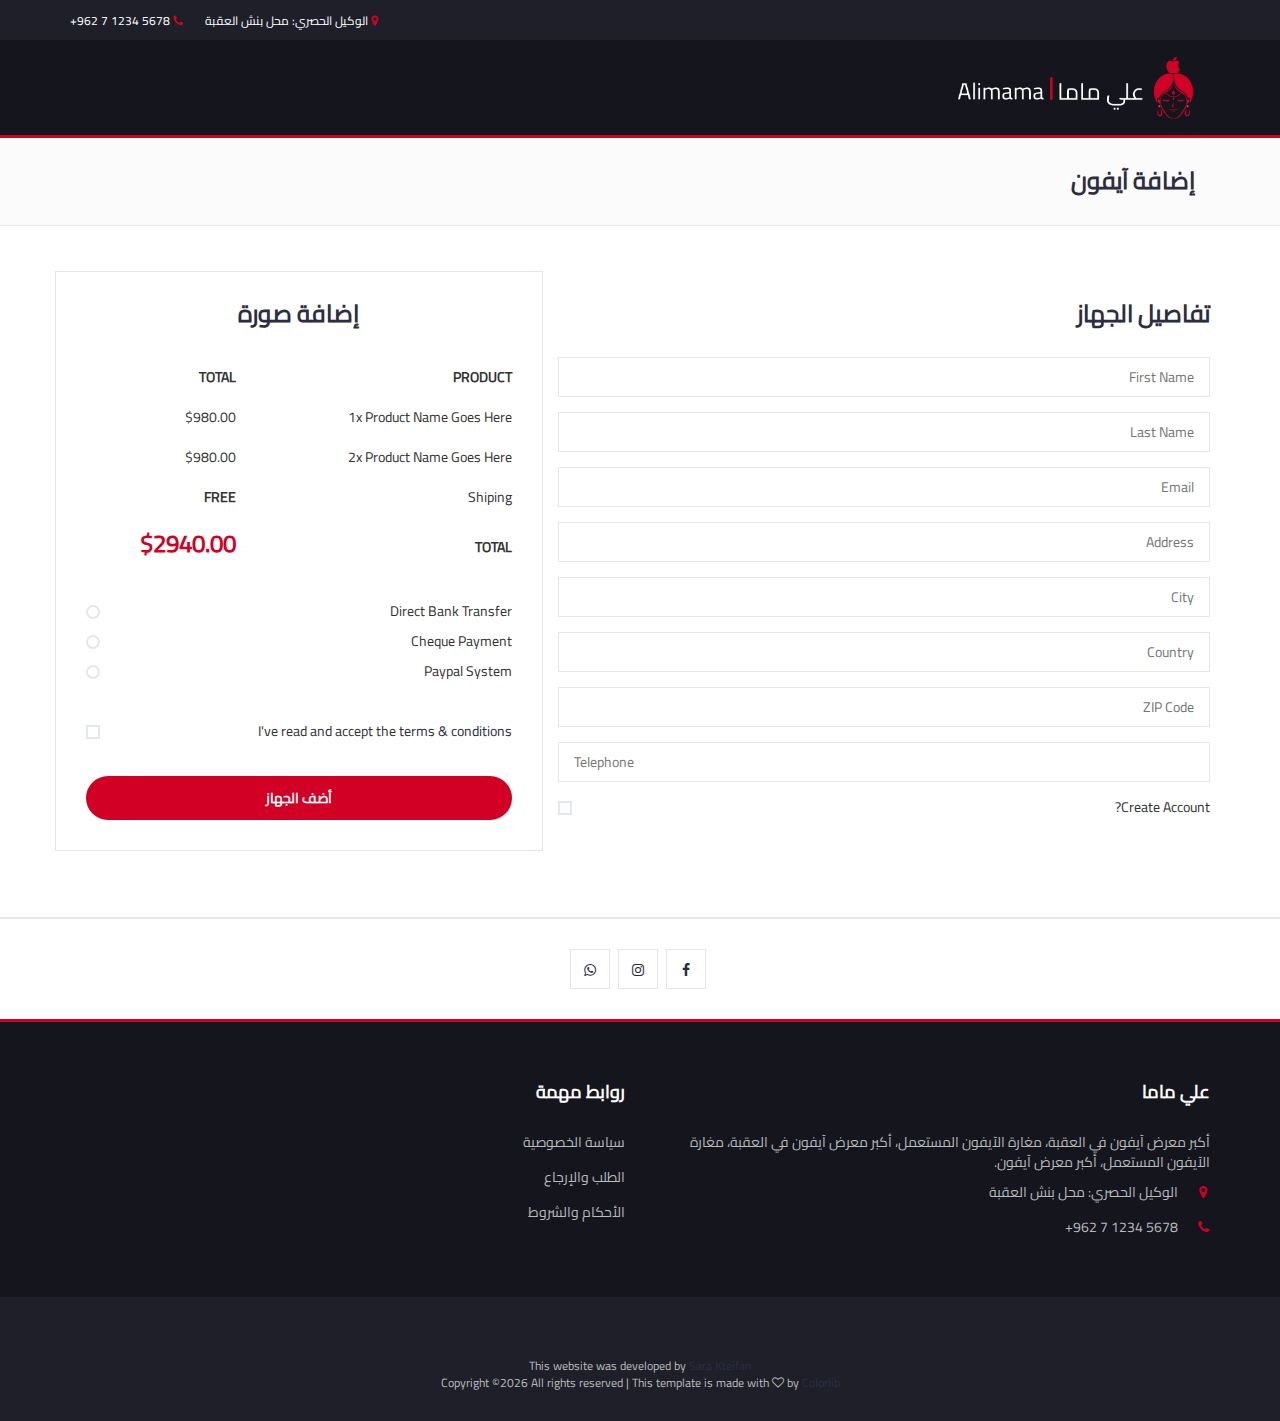
<file: checkout.html>
<!DOCTYPE html>
<html lang="ar" dir="rtl">
	<head>
		<meta charset="utf-8">
		<meta http-equiv="X-UA-Compatible" content="IE=edge">
		<meta name="viewport" content="width=device-width, initial-scale=1">
		 <!-- The above 3 meta tags *must* come first in the head; any other head content must come *after* these tags -->

		<title>علي ماما</title>

		<!-- Bootstrap -->
		<link type="text/css" rel="stylesheet" href="css/bootstrap.min.css"/>

		<!-- Font Awesome Icon -->
		<link rel="stylesheet" href="css/font-awesome.min.css">

		<!-- Custom stlylesheet -->
		<link type="text/css" rel="stylesheet" href="css/style.css"/>

		<!-- HTML5 shim and Respond.js for IE8 support of HTML5 elements and media queries -->
		<!-- WARNING: Respond.js doesn't work if you view the page via file:// -->
		<!--[if lt IE 9]>
		  <script src="https://oss.maxcdn.com/html5shiv/3.7.3/html5shiv.min.js"></script>
		  <script src="https://oss.maxcdn.com/respond/1.4.2/respond.min.js"></script>
		<![endif]-->

    </head>
	<body>
		<!-- HEADER -->
		<header>
			<!-- TOP HEADER -->
			<div id="top-header">
				<div class="container">
					<ul class="header-links pull-left">
						<li><a href="https://maps.app.goo.gl/fcpS6cqZfpdxAS367" target="_blank"><i class="fa fa-map-marker"></i> الوكيل الحصري: محل بنش العقبة</a></li>
						<li><a href="tel:+9627********"><i class="fa fa-phone"></i> <span dir="ltr"> +962 7 1234 5678</span></a></li>
					</ul>
				</div>
			</div>
			<!-- /TOP HEADER -->

			<!-- MAIN HEADER -->
			<div id="header">
				<!-- container -->
				<div class="container">
					<!-- row -->
					<div class="row">
						<!-- LOGO -->
						<div class="col-md-3 col-xs-6 right-float">
							<div class="header-logo">
								<a href="index.html" class="logo">
									<img src="./img/logo.png" alt="">
								</a>
							</div>
						</div>
						<!-- /LOGO -->

					</div>
					<!-- row -->
				</div>
				<!-- container -->
			</div>
			<!-- /MAIN HEADER -->
		</header>
		<!-- /HEADER -->

		<!-- BREADCRUMB -->
		<div id="breadcrumb" class="section">
			<!-- container -->
			<div class="container">
				<!-- row -->
				<div class="row">
					<div class="col-md-12">
						<h3 class="breadcrumb-header">إضافة آيفون</h3>
					</div>
				</div>
				<!-- /row -->
			</div>
			<!-- /container -->
		</div>
		<!-- /BREADCRUMB -->

		<!-- SECTION -->
		<div class="section">
			<!-- container -->
			<div class="container">
				<!-- row -->
				<div class="row">

					<div class="col-md-7">
						<!-- Billing Details -->
						<div class="billing-details">
							<div class="section-title">
								<h3 class="title">تفاصيل الجهاز</h3>
							</div>
							<div class="form-group">
								<input class="input" type="text" name="first-name" placeholder="First Name">
							</div>
							<div class="form-group">
								<input class="input" type="text" name="last-name" placeholder="Last Name">
							</div>
							<div class="form-group">
								<input class="input" type="email" name="email" placeholder="Email">
							</div>
							<div class="form-group">
								<input class="input" type="text" name="address" placeholder="Address">
							</div>
							<div class="form-group">
								<input class="input" type="text" name="city" placeholder="City">
							</div>
							<div class="form-group">
								<input class="input" type="text" name="country" placeholder="Country">
							</div>
							<div class="form-group">
								<input class="input" type="text" name="zip-code" placeholder="ZIP Code">
							</div>
							<div class="form-group">
								<input class="input" type="tel" name="tel" placeholder="Telephone">
							</div>
							<div class="form-group">
								<div class="input-checkbox">
									<input type="checkbox" id="create-account">
									<label for="create-account">
										<span></span>
										Create Account?
									</label>
									<div class="caption">
										<p>Lorem ipsum dolor sit amet, consectetur adipisicing elit, sed do eiusmod tempor incididunt.</p>
										<input class="input" type="password" name="password" placeholder="Enter Your Password">
									</div>
								</div>
							</div>
						</div>
						<!-- /Billing Details -->
					</div>

					<!-- Order Details -->
					<div class="col-md-5 order-details">
						<div class="section-title text-center">
							<h3 class="title">إضافة صورة</h3>
						</div>
						<div class="order-summary">
							<div class="order-col">
								<div><strong>PRODUCT</strong></div>
								<div><strong>TOTAL</strong></div>
							</div>
							<div class="order-products">
								<div class="order-col">
									<div>1x Product Name Goes Here</div>
									<div>$980.00</div>
								</div>
								<div class="order-col">
									<div>2x Product Name Goes Here</div>
									<div>$980.00</div>
								</div>
							</div>
							<div class="order-col">
								<div>Shiping</div>
								<div><strong>FREE</strong></div>
							</div>
							<div class="order-col">
								<div><strong>TOTAL</strong></div>
								<div><strong class="order-total">$2940.00</strong></div>
							</div>
						</div>
						<div class="payment-method">
							<div class="input-radio">
								<input type="radio" name="payment" id="payment-1">
								<label for="payment-1">
									<span></span>
									Direct Bank Transfer
								</label>
								<div class="caption">
									<p>Lorem ipsum dolor sit amet, consectetur adipisicing elit, sed do eiusmod tempor incididunt ut labore et dolore magna aliqua.</p>
								</div>
							</div>
							<div class="input-radio">
								<input type="radio" name="payment" id="payment-2">
								<label for="payment-2">
									<span></span>
									Cheque Payment
								</label>
								<div class="caption">
									<p>Lorem ipsum dolor sit amet, consectetur adipisicing elit, sed do eiusmod tempor incididunt ut labore et dolore magna aliqua.</p>
								</div>
							</div>
							<div class="input-radio">
								<input type="radio" name="payment" id="payment-3">
								<label for="payment-3">
									<span></span>
									Paypal System
								</label>
								<div class="caption">
									<p>Lorem ipsum dolor sit amet, consectetur adipisicing elit, sed do eiusmod tempor incididunt ut labore et dolore magna aliqua.</p>
								</div>
							</div>
						</div>
						<div class="input-checkbox">
							<input type="checkbox" id="terms">
							<label for="terms">
								<span></span>
								I've read and accept the <a href="#">terms & conditions</a>
							</label>
						</div>
						<a href="#" class="primary-btn order-submit">أضف الجهاز</a>
					</div>
					<!-- /Order Details -->
				</div>
				<!-- /row -->
			</div>
			<!-- /container -->
		</div>
		<!-- /SECTION -->

		<!-- Social -->
		<div id="social" class="section">
			<!-- container -->
			<div class="container">
				<!-- row -->
				<div class="row">
					<div class="social-row col-md-12">
						<div class="social">
							<ul class="social-follow">
								<li>
									<a href="#"><i class="fa fa-facebook"></i></a>
								</li>
								<li>
									<a href="#"><i class="fa fa-instagram"></i></a>
								</li>
								<li>
									<a href="#"><i class="fa fa-whatsapp"></i></a>
								</li>
							</ul>
						</div>
					</div>
				</div>
				<!-- /row -->
			</div>
			<!-- /container -->
		</div>
		<!-- /Social -->

		<!-- FOOTER -->
		<footer id="footer">
			<!-- top footer -->
			<div class="section">
				<!-- container -->
				<div class="container">
					<!-- row -->
					<div class="row">
						<div class="col-md-6 col-xs-6">
							<div class="footer">
								<h3 class="footer-title">علي ماما</h3>
								<p>أكبر معرض آيفون في العقبة، مغارة الآيفون المستعمل، أكبر معرض آيفون في العقبة، مغارة الآيفون المستعمل، أكبر معرض آيفون.</p>
								<ul class="footer-links">
									<li><a href="https://maps.app.goo.gl/fcpS6cqZfpdxAS367" target="_blank"><i class="fa fa-map-marker"></i> الوكيل الحصري: محل بنش العقبة</a></li>
									<li><a href="tel:+9627********"><i class="fa fa-phone"></i> <span dir="ltr"> +962 7 1234 5678</span></a></li>
								</ul>
							</div>
						</div>

						<div class="clearfix visible-xs"></div>

						<div class="col-md-3 col-xs-6">
							<div class="footer">
								<h3 class="footer-title">روابط مهمة</h3>
								<ul class="footer-links">
									<li><a href="#">سياسة الخصوصية</a></li>
									<li><a href="#">الطلب والإرجاع</a></li>
									<li><a href="#">الأحكام والشروط</a></li>
								</ul>
							</div>
						</div>

					</div>
					<!-- /row -->
				</div>
				<!-- /container -->
			</div>
			<!-- /top footer -->

			<!-- bottom footer -->
			<div id="bottom-footer" class="section">
				<div class="container">
					<!-- row -->
					<div class="row">
						<div class="col-md-12 text-center">
							<span class="copyright">
								This website was developed by <a href="https://www.linkedin.com/in/sara-kteifan-38803222a/" target="_blank">Sara Kteifan</a> <br>
								<!-- Link back to Colorlib can't be removed. Template is licensed under CC BY 3.0. -->
								Copyright &copy;<script>document.write(new Date().getFullYear());</script> All rights reserved | This template is made with <i class="fa fa-heart-o" aria-hidden="true"></i> by <a href="https://colorlib.com" target="_blank">Colorlib</a>
							<!-- Link back to Colorlib can't be removed. Template is licensed under CC BY 3.0. -->
							</span>
						</div>
					</div>
						<!-- /row -->
				</div>
				<!-- /container -->
			</div>
			<!-- /bottom footer -->
		</footer>
		<!-- /FOOTER -->

		<!-- jQuery Plugins -->
		<script src="js/jquery.min.js"></script>
		<script src="js/bootstrap.min.js"></script>
		<script src="js/main.js"></script>

	</body>
</html>
</file>
<file: css/style.css>
/*
Template Name: Electro - HTML Ecommerce Template
Author: yaminncco

Colors:
	Body 		: #333
	Headers 	: #2B2D42
	Primary 	: #D10024
	Dark 		: #15161D #1E1F29
	Grey 		: #E4E7ED #FBFBFC #8D99AE #B9BABC

Fonts: Cairo-Regular

Table OF Contents
------------------------------------
1 > GENERAL
------ Typography
------ Buttons
------ Inputs
------ Section
------ Breadcrumb
2 > HEADER
------ Top header
------ Logo
------ Search
------ Cart
3 > NAVIGATION
------ Main nav
------ Responsive Nav
4 > CATEGORY SHOP
5 > HOT DEAL
6 > PRODUCT
------ Product
------ Widget product
------ Product slick
7 > STORE PAGE
------ Aside
------ Store
8 > PRODUCT DETAILS PAGE
------ Product view
------ Product details
------ Product tab
9 > CHECKOUT PAGE
10 > NEWSLETTER
11 > FOOTER
11 > SLICK STYLE
12 > RESPONSIVE
------------------------------------*/

/*=========================================================
	01 -> GENERAL
===========================================================*/

/*----------------------------*\
	Typography
\*----------------------------*/

@font-face {
  font-family: 'Cairo-Regular';
  src: url(../fonts/Cairo-Regular.ttf) format('truetype');
}

body {
  font-family: 'Cairo-Regular';
  font-weight: 400;
  color: #333;
}

h1, h2, h3, h4, h5, h6 {
  color: #2B2D42;
  font-weight: 700;
  margin: 0 0 10px;
}

a {
  color: #2B2D42;
  font-weight: 500;
  -webkit-transition: 0.2s color;
  transition: 0.2s color;
}

a:hover, a:focus {
  color: #D10024;
  text-decoration: none;
  outline: none;
}

ul, ol {
  margin: 0;
  padding: 0;
  list-style: none
}

/*----------------------------*\
	Buttons
\*----------------------------*/

.primary-btn {
  display: inline-block;
  padding: 12px 30px;
  background-color: #D10024;
  border: none;
  border-radius: 40px;
  color: #FFF;
  font-weight: 700;
  text-align: center;
  -webkit-transition: 0.2s all;
  transition: 0.2s all;
}

.primary-btn:hover, .primary-btn:focus {
  opacity: 0.9;
  color: #FFF;
}

/*----------------------------*\
	Inputs
\*----------------------------*/

/*-- Text input --*/

.input {
  height: 40px;
  padding: 0px 15px;
  border: 1px solid #E4E7ED;
  background-color: #FFF;
  width: 100%;
}

textarea.input {
  padding: 15px;
  min-height: 90px;
}

/*-- Number input --*/

.input-number {
  position: relative;
}

.input-number input[type="number"]::-webkit-inner-spin-button, .input-number input[type="number"]::-webkit-outer-spin-button {
  -webkit-appearance: none;
  margin: 0;
}

.input-number input[type="number"] {
  appearance: textfield;
  -moz-appearance: textfield;
  height: 40px;
  width: 100%;
  border: 1px solid #E4E7ED;
  background-color: #FFF;
  padding: 0px 35px 0px 15px;
}

.input-number .qty-up, .input-number .qty-down {
  position: absolute;
  display: block;
  width: 20px;
  height: 20px;
  border: 1px solid #E4E7ED;
  background-color: #FFF;
  text-align: center;
  font-weight: 700;
  cursor: pointer;
  -webkit-user-select: none;
  -moz-user-select: none;
  -ms-user-select: none;
  user-select: none;
}

.input-number .qty-up {
  right: 0;
  top: 0;
  border-bottom: 0px;
}

.input-number .qty-down {
  right: 0;
  bottom: 0;
}

.input-number .qty-up:hover, .input-number .qty-down:hover {
  background-color: #E4E7ED;
  color: #D10024;
}

/*-- Select input --*/

.input-select {
  padding: 0px 15px;
  background: #FFF;
  border: 1px solid #E4E7ED;
  height: 40px;
}

/*-- checkbox & radio input --*/

.input-radio, .input-checkbox {
  position: relative;
  display: block;
}

.input-radio input[type="radio"]:not(:checked), .input-radio input[type="radio"]:checked, .input-checkbox input[type="checkbox"]:not(:checked), .input-checkbox input[type="checkbox"]:checked {
  position: absolute;
  margin-left: -9999px;
  visibility: hidden;
}

.input-radio label, .input-checkbox label {
  font-weight: 500;
  min-height: 20px;
  padding-left: 20px;
  margin-bottom: 5px;
  cursor: pointer;
}

.input-radio input[type="radio"]+label span, .input-checkbox input[type="checkbox"]+label span {
  position: absolute;
  left: 0px;
  top: 4px;
  width: 14px;
  height: 14px;
  border: 2px solid #E4E7ED;
  background: #FFF;
}

.input-radio input[type="radio"]+label span {
  border-radius: 50%;
}

.input-radio input[type="radio"]+label span:after {
  content: "";
  position: absolute;
  left: 50%;
  top: 50%;
  -webkit-transform: translate(-50%, -50%) scale(0);
  -ms-transform: translate(-50%, -50%) scale(0);
  transform: translate(-50%, -50%) scale(0);
  background-color: #FFF;
  width: 4px;
  height: 4px;
  border-radius: 50%;
  opacity: 0;
  -webkit-transition: all 0.2s;
  transition: all 0.2s;
}

.input-checkbox input[type="checkbox"]+label span:after {
  content: '✔';
  position: absolute;
  top: -2px;
  left: 1px;
  font-size: 10px;
  color: #FFF;
  opacity: 0;
  -webkit-transform: scale(0);
  -ms-transform: scale(0);
  transform: scale(0);
  -webkit-transition: all 0.2s;
  transition: all 0.2s;
}

.input-radio input[type="radio"]:checked+label span, .input-checkbox input[type="checkbox"]:checked+label span {
  background-color: #D10024;
  border-color: #D10024;
}

.input-radio input[type="radio"]:checked+label span:after {
  opacity: 1;
  -webkit-transform: translate(-50%, -50%) scale(1);
  -ms-transform: translate(-50%, -50%) scale(1);
  transform: translate(-50%, -50%) scale(1);
}

.input-checkbox input[type="checkbox"]:checked+label span:after {
  opacity: 1;
  -webkit-transform: scale(1);
  -ms-transform: scale(1);
  transform: scale(1);
}

.input-radio .caption, .input-checkbox .caption {
  margin-top: 5px;
  max-height: 0;
  overflow: hidden;
  -webkit-transition: 0.3s max-height;
  transition: 0.3s max-height;
}

.input-radio input[type="radio"]:checked~.caption, .input-checkbox input[type="checkbox"]:checked~.caption {
  max-height: 800px;
}

/*----------------------------*\
	Section
\*----------------------------*/

.section {
  padding-top: 30px;
  padding-bottom: 30px;
}

.section-title {
  position: relative;
  margin-bottom: 30px;
  margin-top: 15px;
}

.section-title .title {
  display: inline-block;
  margin: 0px;
}

.section-title .section-nav {
  float: right;
}

.section-title .section-nav .section-tab-nav {
  display: inline-block;
}

.section-tab-nav li {
  display: inline-block;
  margin-right: 15px;
}

.section-tab-nav li:last-child {
  margin-right: 0px;
}

.section-tab-nav li a {
  font-weight: 700;
  color: #8D99AE;
}

.section-tab-nav li a:after {
  content: "";
  display: block;
  width: 0%;
  height: 2px;
  background-color: #D10024;
  -webkit-transition: 0.2s all;
  transition: 0.2s all;
}

.section-tab-nav li.active a {
  color: #D10024;
}

.section-tab-nav li a:hover:after, .section-tab-nav li a:focus:after, .section-tab-nav li.active a:after {
  width: 100%;
}

.section-title .section-nav .products-slick-nav {
  top: 0px;
  right: 0px;
}

/*----------------------------*\
	Breadcrumb
\*----------------------------*/

#breadcrumb {
  padding: 30px 0px;
  background: #FBFBFC;
  border-bottom: 1px solid #E4E7ED;
  margin-bottom: 30px;
}

#breadcrumb .breadcrumb-header {
  display: inline-block;
  margin-top: 0px;
  margin-bottom: 0px;
  margin-right: 15px;
}

#breadcrumb .breadcrumb-tree {
  display: inline-block;
}

#breadcrumb .breadcrumb-tree li {
  display: inline-block;
  font-size: 12px;
  font-weight: 500;
}

#breadcrumb .breadcrumb-tree li+li {
  margin-left: 10px;
}

#breadcrumb .breadcrumb-tree li+li:before {
  content: '/';
  display: inline-block;
  color: #8D99AE;
  margin: 0 10px;
}

#breadcrumb .breadcrumb-tree li a {
  color: #8D99AE;
}

#breadcrumb .breadcrumb-tree li a:hover {
  color: #D10024;
}

/*=========================================================
	02 -> HEADER
===========================================================*/

/*----------------------------*\
	Top header
\*----------------------------*/

#top-header {
  padding-top: 10px;
  padding-bottom: 10px;
  background-color: #1E1F29;
}

.header-links li {
  display: inline-block;
  margin-right: 15px;
  font-size: 12px;
}

.header-links li a {
  color: #FFF;
}

.header-links li a:hover {
  color: #D10024;
}

.header-links li i {
  color: #D10024;
  margin-right: 5px;
}

/*----------------------------*\
	Logo
\*----------------------------*/

#header {
  padding-top: 15px;
  padding-bottom: 15px;
  background-color: #15161D;
  border-bottom: 3px solid #D10024;
}

.header-logo {
  float: right;
}

.header-logo .logo img {
  display: block;
  width: 100%;
}

/*=========================================================
	04 -> CATEGORY SHOP
===========================================================*/

.shop {
  position: relative;
  overflow: hidden;
  margin: 15px 0px;
}

.shop:before {
  content: "";
  position: absolute;
  top: 0;
  bottom: 0;
  left: 0px;
  width: 50%;
  background: #D10024;
  opacity: 0.9;
  -webkit-transform: skewX(-45deg);
  -ms-transform: skewX(-45deg);
  transform: skewX(-45deg);
}

.shop:after {
  content: "";
  position: absolute;
  top: 0;
  bottom: 0;
  left: 1px;
  width: 100%;
  background: #D10024;
  opacity: 0.9;
  -webkit-transform: skewX(-45deg) translateX(-100%);
  -ms-transform: skewX(-45deg) translateX(-100%);
  transform: skewX(-45deg) translateX(-100%);
}

.shop .shop-img {
  position: relative;
  background-color: #E4E7ED;
  z-index: -1;
}

.shop .shop-img>img {
  width: 100%;
  -webkit-transition: 0.2s all;
  transition: 0.2s all;
}

.shop:hover .shop-img>img {
  -webkit-transform: scale(1.1);
  -ms-transform: scale(1.1);
  transform: scale(1.1);
}

.shop .shop-body {
  position: absolute;
  top: 0;
  left: 0;
  width: 50%;
  padding: 30px 20px;
  z-index: 10;
}

.shop .shop-body h3 {
  color: #FFF;
}

.shop .shop-body .cta-btn {
  color: #FFF;
}

/*=========================================================
	05 -> HOT DEAL
===========================================================*/

#main-header.section {
  background-color: #E4E7ED;
  background-image: linear-gradient(to bottom right, #8D99AE, #E4E7ED);
  background-position: center;
  background-repeat: no-repeat;
  height: 400px;
  position: relative;
  padding: 0;
}

#main-header.section .row{
  display: flex;
  flex-wrap: wrap;
  align-items: center;
  justify-content: center;
}

.main-header-text {
  text-align: center;
}

.main-header-text p {
  font-size: 24px;
}


.header-img {
animation-name: example;
animation-duration: 3s;
}

.header-img img{
  width: 100%;
}

@keyframes example {
0%   {top:-500px;}
40%  {top:0px;}
55%  {top:-15px;}
70%  {top:0px;}
85%  {top:-15px;}
100% {top:0px;}
}

/*=========================================================
	06 -> PRODUCT
===========================================================*/

/*----------------------------*\
	product
\*----------------------------*/

.product {
  position: relative;
  margin: 15px 0px;
  -webkit-box-shadow: 0px 0px 0px 0px #E4E7ED, 0px 0px 0px 1px #E4E7ED;
  box-shadow: 0px 0px 0px 0px #E4E7ED, 0px 0px 0px 1px #E4E7ED;
  -webkit-transition: 0.2s all;
  transition: 0.2s all;
}

.product:hover {
  -webkit-box-shadow: 0px 0px 6px 0px #E4E7ED, 0px 0px 0px 2px #D10024;
  box-shadow: 0px 0px 6px 0px #E4E7ED, 0px 0px 0px 2px #D10024;
}

.product .product-img {
  position: relative;
}

.product .product-img>img {
  width: 100%;
}

.product .product-body {
  position: relative;
  padding: 15px;
  background-color: #FFF;
  text-align: center;
  z-index: 20;
}

.product .product-body .product-category {
  font-size: 12px;
  color: #8D99AE;
}

.product .product-body .product-name {
  font-size: 14px;
}

.product .product-body .product-name>a {
  font-weight: 700;
}

.product .product-body .product-name>a:hover, .product .product-body .product-name>a:focus {
  color: #D10024;
}

.product .product-body .product-price {
  color: #D10024;
  font-size: 18px;
}

.product .product-body .product-price .product-old-price {
  font-size: 70%;
  font-weight: 400;
  color: #8D99AE;
}

.product .add-to-cart {
  position: absolute;
  left: 1px;
  right: 1px;
  bottom: 1px;
  padding: 15px;
  background: #1e1f29;
  text-align: center;
  -webkit-transform: translateY(0%);
  -ms-transform: translateY(0%);
  transform: translateY(0%);
  -webkit-transition: 0.2s all;
  transition: 0.2s all;
  z-index: 2;
}

.product:hover .add-to-cart {
  -webkit-transform: translateY(100%);
  -ms-transform: translateY(100%);
  transform: translateY(100%);
}

.product .add-to-cart .add-to-cart-btn {
  position: relative;
  border: 2px solid transparent;
  height: 40px;
  padding: 0 30px;
  background-color: #D93A3A;
  color: #FFF;
  font-weight: 700;
  border-radius: 40px;
  -webkit-transition: 0.2s all;
  transition: 0.2s all;
}

.product .add-to-cart .add-to-cart-btn:hover {
  background-color: #FFF;
  color: #D10024;
  border-color: #D10024;
}

/*----------------------------*\
	Products slick
\*----------------------------*/

.products-slick .slick-list {
  padding-bottom: 60px;
  margin-bottom: -60px;
  z-index: 2;
}

.products-slick .product.slick-slide {
  margin: 15px;
}

.products-tabs>.tab-pane {
  display: block;
  height: 0;
  opacity: 0;
  visibility: hidden;
  overflow-y: hidden;
  padding-bottom: 60px;
  margin-bottom: -60px;
}

.products-tabs>.tab-pane.active {
  opacity: 1;
  visibility: visible;
  height: auto;
}

.products-slick-nav {
  position: absolute;
  right: 15px;
  z-index: 10;
}

.products-slick-nav .slick-prev, .products-slick-nav .slick-next {
  position: static;
  -webkit-transform: none;
  -ms-transform: none;
  transform: none;
  width: 20px;
  height: 20px;
  display: inline-block !important;
  margin: 0px 2px;
}

.products-slick-nav .slick-prev:before, .products-slick-nav .slick-next:before {
  font-size: 14px;
}

/*=========================================================
	07 -> PRODUCTS PAGE
===========================================================*/

/*----------------------------*\
	Store
\*----------------------------*/

.store-filter {
  margin-bottom: 15px;
  margin-top: 15px;
}

/*-- Store Sort --*/

.store-sort {
  display: inline-block;
}

.store-sort label {
  font-weight: 500;
  font-size: 12px;
  margin-right: 15px;
}

/*-- Store Pagination --*/

.store-pagination {
  float: right;
}

.store-pagination li {
  display: inline-block;
  width: 40px;
  height: 40px;
  line-height: 40px;
  text-align: center;
  background-color: #FFF;
  border: 1px solid #E4E7ED;
  -webkit-transition: 0.2s all;
  transition: 0.2s all;
}

.store-pagination li+li {
  margin-left: 5px;
}

.store-pagination li:hover {
  background-color: #E4E7ED;
  color: #D10024;
}

.store-pagination li.active {
  background-color: #D10024;
  border-color: #D10024;
  color: #FFF;
  font-weight: 500;
  cursor: default;
}

.store-pagination li a {
  display: block;
}

/*=========================================================
	08 -> PRODUCT DETAILS PAGE
===========================================================*/

/*----------------------------*\
	Product view
\*----------------------------*/

#product-main-img .slick-prev {
  -webkit-transform: translateX(-15px);
  -ms-transform: translateX(-15px);
  transform: translateX(-15px);
  right: 15px;
}

#product-main-img .slick-next {
  -webkit-transform: translateX(15px);
  -ms-transform: translateX(15px);
  transform: translateX(15px);
  left: 15px;
}

#product-main-img .slick-prev, #product-main-img .slick-next {
  opacity: 0;
  visibility: hidden;
  -webkit-transition: 0.2s all;
  transition: 0.2s all;
}

#product-main-img:hover .slick-prev, #product-main-img:hover .slick-next {
  -webkit-transform: translateX(0%);
  -ms-transform: translateX(0%);
  transform: translateX(0%);
  opacity: 1;
  visibility: visible;
}

#product-main-img .zoomImg {
  background-color: #FFF;
}

#product-imgs .product-preview {
  margin: 0px 5px;
  border: 1px solid #E4E7ED;
}

#product-imgs .product-preview.slick-current {
  border-color: #D10024;
}

#product-imgs .slick-prev {
  top: -20px;
  left: 50%;
  -webkit-transform: translateX(-50%);
  -ms-transform: translateX(-50%);
  transform: translateX(-50%);
}

#product-imgs .slick-next {
  top: calc(100% - 20px);
  left: 50%;
  -webkit-transform: translateX(-50%);
  -ms-transform: translateX(-50%);
  transform: translateX(-50%);
}

#product-imgs .slick-prev:before {
  content: "\f106";
}

#product-imgs .slick-next:before {
  content: "\f107";
}

.product-preview img {
  width: 100%;
}

/*----------------------------*\
	Product details
\*----------------------------*/

.product-details .product-name {
  font-size: 18px;
}

.product-details .product-price {
  display: inline-block;
  font-size: 24px;
  margin-top: 10px;
  margin-bottom: 15px;
  color: #D10024;
}

.product-details .product-price .product-old-price {
  font-size: 70%;
  font-weight: 400;
  color: #8D99AE;
}

.product-details .product-available {
  font-size: 12px;
  font-weight: 700;
  margin-left: 30px;
  color: #D10024;
}

.product-details .product-options {
  margin-top: 30px;
  margin-bottom: 30px;
}

.product-details .product-options label {
  font-weight: 500;
  font-size: 12px;
  margin-right: 15px;
  margin-bottom: 0px;
}

.product-details .product-options .input-select {
  width: 90px;
}

.product-details .add-to-cart {
  margin-bottom: 30px;
}

.product-details .add-to-cart .add-to-cart-btn {
  position: relative;
  border: 2px solid transparent;
  height: 40px;
  padding: 0 30px;
  background-color: #D93A3A;
  color: #FFF;
  font-weight: 700;
  border-radius: 40px;
  -webkit-transition: 0.2s all;
  transition: 0.2s all;
}

.product-details .add-to-cart .add-to-cart-btn>i {
  position: absolute;
  left: 0;
  top: 0;
  width: 40px;
  height: 40px;
  line-height: 38px;
  color: #D10024;
  opacity: 0;
  visibility: hidden;
}

.product-details .add-to-cart .add-to-cart-btn:hover {
  background-color: #FFF;
  color: #D10024;
  border-color: #D10024;
  padding: 0px 30px 0px 50px;
}

.product-details .add-to-cart .add-to-cart-btn:hover>i {
  opacity: 1;
  visibility: visible;
}

.product-details .add-to-cart .qty-label {
  display: inline-block;
  font-weight: 500;
  font-size: 12px;
  margin-right: 15px;
  margin-bottom: 0px;
}

.product-details .add-to-cart .qty-label .input-number {
  width: 90px;
  display: inline-block;
}

.product-details .product-btns li {
  display: inline-block;
  font-size: 12px;
}

.product-details .product-btns li+li {
  margin-left: 15px;
}

.product-details .product-links {
  margin-top: 15px;
}

.product-details .product-links li {
  display: inline-block;
  font-size: 12px;
}

.product-details .product-links li+li {
  margin-left: 10px;
}

/*=========================================================
	09 -> CHECKOUT PAGE
===========================================================*/

.billing-details {
  margin-bottom: 30px;
}

.order-details {
  position: relative;
  padding: 0px 30px 30px;
  border-right: 1px solid #E4E7ED;
  border-left: 1px solid #E4E7ED;
  border-bottom: 1px solid #E4E7ED;
}

.order-details:before {
  content: "";
  position: absolute;
  left: -1px;
  right: -1px;
  top: -15px;
  height: 30px;
  border-top: 1px solid #E4E7ED;
  border-left: 1px solid #E4E7ED;
  border-right: 1px solid #E4E7ED;
}

.order-summary {
  margin: 15px 0px;
}

.order-summary .order-col {
  display: table;
  width: 100%;
}

.order-summary .order-col:after {
  content: "";
  display: block;
  clear: both;
}

.order-summary .order-col>div {
  display: table-cell;
  padding: 10px 0px;
}

.order-summary .order-col>div:first-child {
  width: calc(100% - 150px);
}

.order-summary .order-col>div:last-child {
  width: 150px;
  text-align: right;
}

.order-summary .order-col .order-total {
  font-size: 24px;
  color: #D10024;
}

.order-details .payment-method {
  margin: 30px 0px;
}

.order-details .order-submit {
  display: block;
  margin-top: 30px;
}

/*=========================================================
	10 -> NEWSLETTER
===========================================================*/

#social.section {
  border-top: 2px solid #E4E7ED;
  border-bottom: 3px solid #D10024;
  margin-top: 30px;
}

.social .social-follow {
  text-align: center;
}

.social .social-follow li {
  display: inline-block;
  margin-right: 5px;
}

.social .social-follow li a {
  position: relative;
  display: block;
  width: 40px;
  height: 40px;
  text-align: center;
  line-height: 40px;
  border: 1px solid #E4E7ED;
  background-color: #FFF;
  -webkit-transition: 0.2s all;
  transition: 0.2s all;
}

.social .social-follow li a:hover, .social .social-follow li a:focus {
  background-color: #E4E7ED;
  color: #D10024;
}

/*=========================================================
	11 -> FOOTER
===========================================================*/

#footer {
  background: #15161D;
  color: #B9BABC;
}

#bottom-footer {
  background: #1E1F29;
}

.footer {
  margin: 30px 0px;
}

.footer .footer-title {
  color: #FFF;
  font-size: 18px;
  margin: 0px 0px 30px;
}

.footer-links li+li {
  margin-top: 15px;
}

.footer-links li a {
  color: #B9BABC;
}

.footer-links li i {
  margin-left: 15px;
  color: #D10024;
  width: 14px;
  text-align: center;
}

.footer-links li a:hover {
  color: #D10024;
}

.copyright {
  margin-top: 30px;
  display: block;
  font-size: 12px;
}

.footer-payments li {
  display: inline-block;
  margin-right: 5px;
}

.footer-payments li a {
  color: #15161D;
  font-size: 36px;
  display: block;
}

/*=========================================================
	12 -> SLICK STYLE
===========================================================*/

/*----------------------------*\
	Arrows
\*----------------------------*/

.slick-prev, .slick-next {
  width: 40px;
  height: 40px;
  border: 1px solid #E4E7ED;
  background-color: #FFF;
  border-radius: 50%;
  z-index: 22;
  -webkit-transition: 0.2s all;
  transition: 0.2s all;
}

.slick-prev:hover, .slick-prev:focus, .slick-next:hover, .slick-next:focus {
  background-color: #D10024;
  border-color: #D10024;
}

.slick-prev:before, .slick-next:before {
  font-family: FontAwesome;
  color: #2B2D42;
}

.slick-prev:before {
  content: "\f104";
}

.slick-next:before {
  content: "\f105";
}

.slick-prev:hover:before, .slick-prev:focus:before, .slick-next:hover:before, .slick-next:focus:before {
  color: #FFF;
}

.slick-prev {
  left: -20px;
}

.slick-next {
  right: -20px;
}

/*----------------------------*\
	Dots
\*----------------------------*/

.slick-dots li, .slick-dots li button, .slick-dots li button:before {
  width: 10px;
  height: 10px;
}

.slick-dots li button:before {
  content: "";
  opacity: 1;
  background: #E4E7ED;
  border-radius: 50%;
}

.slick-dots li.slick-active button:before {
  background-color: #D10024;
}

.custom-dots .slick-dots {
  position: static;
  margin: 15px 0px;
}

/*=========================================================
	13 -> RESPONSIVE
===========================================================*/

@media only screen and (max-width: 1201px) {}

@media only screen and (max-width: 991px) {
  #top-header .header-links.pull-left {
    float: none !important;
  }
  #top-header .header-links.pull-right {
    float: none !important;
    margin-top: 5px;
  }
  .header-logo {
    float: none;
    text-align: center;
  }
  .header-logo .logo {
    display: inline-block;
  }
  #product-imgs {
    margin-bottom: 60px;
    margin-top: 15px;
  }
}

@media only screen and (max-width: 767px) {
  .section-title .section-nav {
    float: none;
    margin-top: 10px;
  }
  .section-tab-nav li {
    margin-top: 10px;
  }
}

@media only screen and (max-width: 480px) {
  [class*='col-xs'] {
    width: 100%;
  }
  .store-grid {
    float: none;
    margin-top: 10px;
  }
  .store-pagination {
    float: none;
    margin-top: 10px;
  }
}

/*=========================================================
	14 -> EXTRA BY SKTEIFAN
===========================================================*/

.col-md-1, .col-md-10, .col-md-11, .col-md-12, .col-md-2, .col-md-3, .col-md-4, .col-md-5, .col-md-6, .col-md-7, .col-md-8, .col-md-9 {
  float: right;
}

.social-row {
  float: none;
}

/*-----------
FAQ SECTION
-----------*/
.panel-heading {
  background-color: #FFF;
  border: 1px solid #E4E7ED;
  -webkit-transition: 0.2s all;
  transition: 0.2s all;
}
/* plus glyph for showing collapsible panels */
.panel-heading .accordion-plus-toggle:before {
  font-family: FontAwesome;
  content: "\f068";
  float: right;
  color: silver;
  margin-left: 5px;
}

.panel-heading .accordion-plus-toggle.collapsed:before {
  content: "\f067";
  color: silver;
}

.panel-heading .accordion-arrow-toggle.collapsed:before {
  content: "\f054";
  color: silver;
}

/* sets the link to the width of the entire panel title */
.panel-title > a {
  display: block;
}



.product-details-list {
  font-size: 16px;
}

.product-details-list ul{
  margin: 20px 0;
}

@media only screen and (max-width: 992px) {
  #main-header {
    margin-bottom: 70px;
  }
  #main-header h2 {
    margin-top: 20px;
  }
}
</file>
